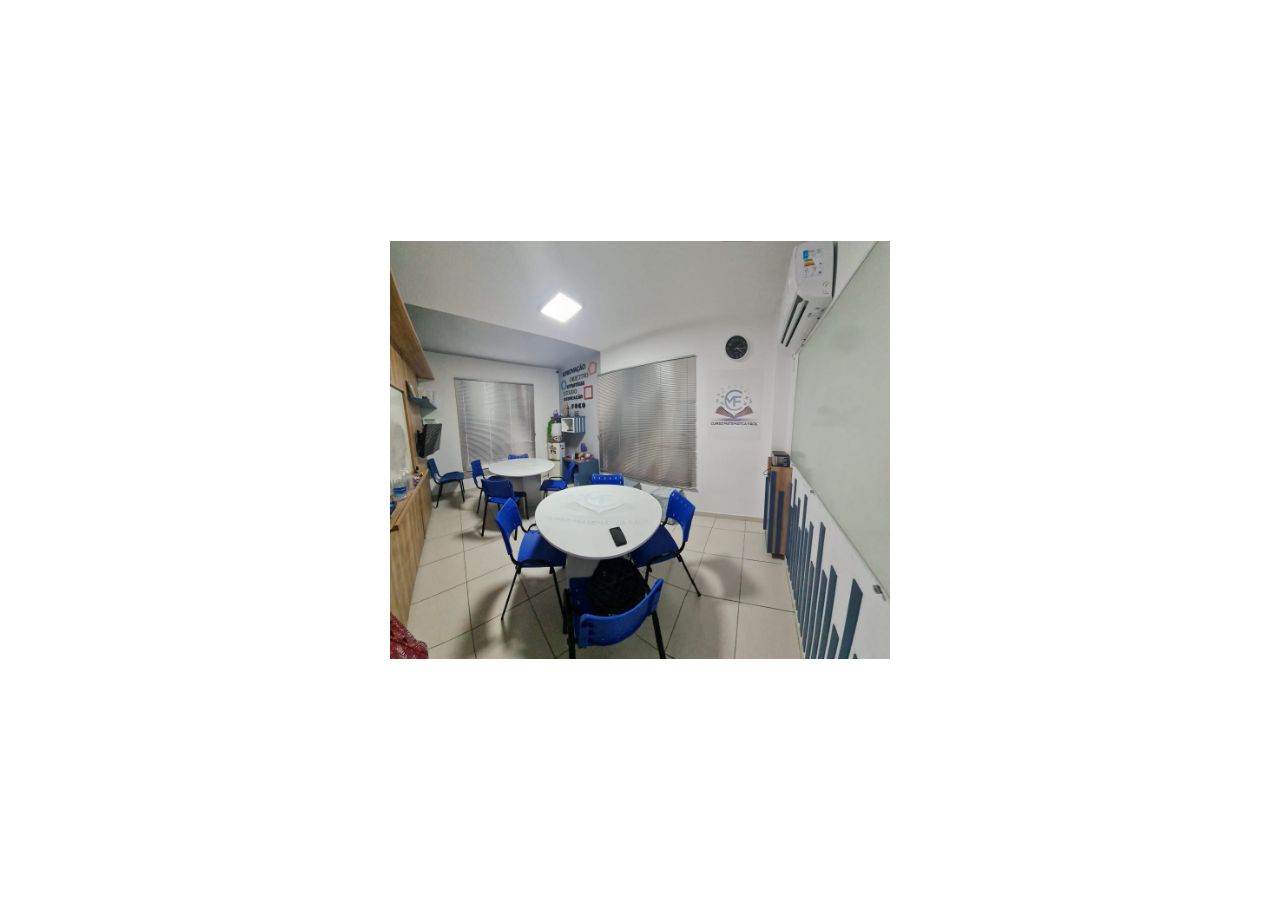
<file: test.html>
<!DOCTYPE html>
<html lang="en">
<head>
    <meta charset="UTF-8">
    <meta name="viewport" content="width=device-width, initial-scale=1.0">
    <link rel="stylesheet" href="./test.css">
    <title>Document</title>
</head>
<body>
    <img src="./src/images/fotosala.jpeg" alt="">
</body>
</html>
</file>
<file: test.css>
* {
    margin: 0;
    padding: 0;
    box-sizing: border-box;
}

html, body {
    width: 100%;
    height: 100%;
}

body {
    display: flex;
    justify-content: center;
    align-items: center;
}

img {
    width: clamp(200px, 50%, 500px);
}
</file>
